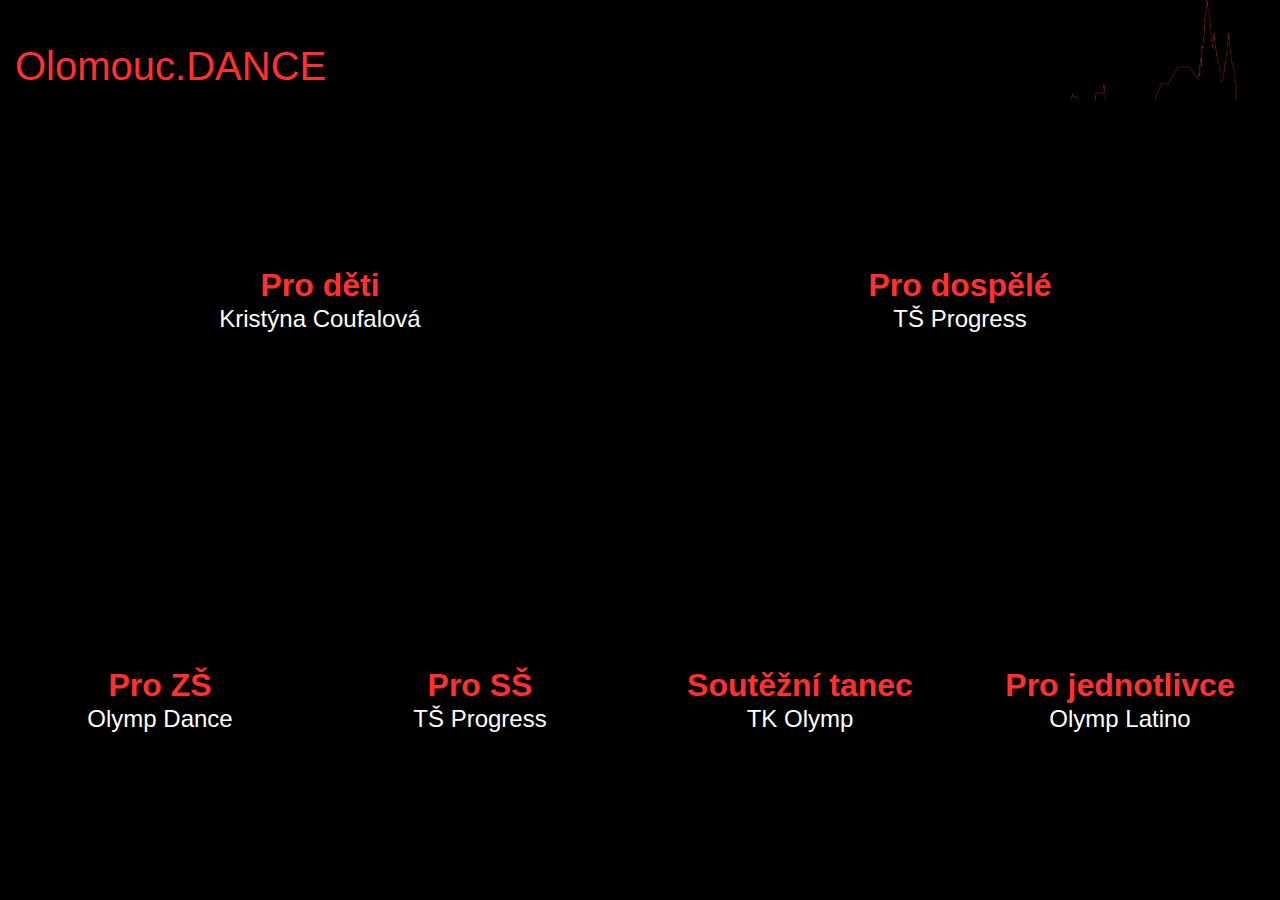
<file: index.html>
<!doctype html>
<html class="no-js" lang="">
  <head>
    <meta charset="utf-8">
    <meta http-equiv="X-UA-Compatible" content="IE=edge,chrome=1">
    <meta name="viewport" content="width=device-width, initial-scale=1">

    <title>Tanec v Olomouci</title>
    <!-- <meta name="description" content=""> -->

    <link rel="stylesheet" href="css/bundle.css">
  </head>
  <body>
    <main class="container-fluid">
      <div class="row flex-shrink-0">
        <div class="col">
          <header>
            <h1>Olomouc.DANCE</h1>
          </header>
        </div>
      </div>
      <div class="row items">
        <div class="col-12 col-md-6" style="background-image:url(https://loremflickr.com/480/360/dance?lock=1&random=1)">
          <h2>Pro děti</h2>
          <h3>Kristýna&nbsp;Coufalová</h3>
        </div>
        <div class="col-12 col-md-6" style="background-image:url(https://loremflickr.com/480/360/dance?lock=2&random=2)">
          <h2>Pro dospělé</h2>
          <h3>TŠ&nbsp;Progress</h3>
        </div>
      </div>
      <div class="row items">
        <div class="col-6 col-md-3" style="background-image:url(https://loremflickr.com/480/360/dance?lock=3&random=3)">
          <h2>Pro ZŠ</h2>
          <h3>Olymp&nbsp;Dance</h3>
        </div>
        <div class="col-6 col-md-3" style="background-image:url(https://loremflickr.com/480/360/dance?lock=4&random=4)">
          <h2>Pro SŠ</h2>
          <h3>TŠ&nbsp;Progress</h3>
        </div>
        <div class="col-6 col-md-3" style="background-image:url(https://loremflickr.com/480/360/dance?lock=5&random=5)">
          <h2>Soutěžní tanec</h2>
          <h3>TK&nbsp;Olymp</h3>
        </div>
        <div class="col-6 col-md-3" style="background-image:url(https://loremflickr.com/480/360/dance?lock=6&random=6)">
          <h2>Pro jednotlivce</h2>
          <h3>Olymp&nbsp;Latino</h3>
        </div>
      </div>
    </main>

    <script src="js/jquery-1.11.2.min.js"></script>
    <script src="js/bootstrap.bundle.min.js"></script>
    <script src="js/main.js"></script>
  </body>
</html>
</file>
